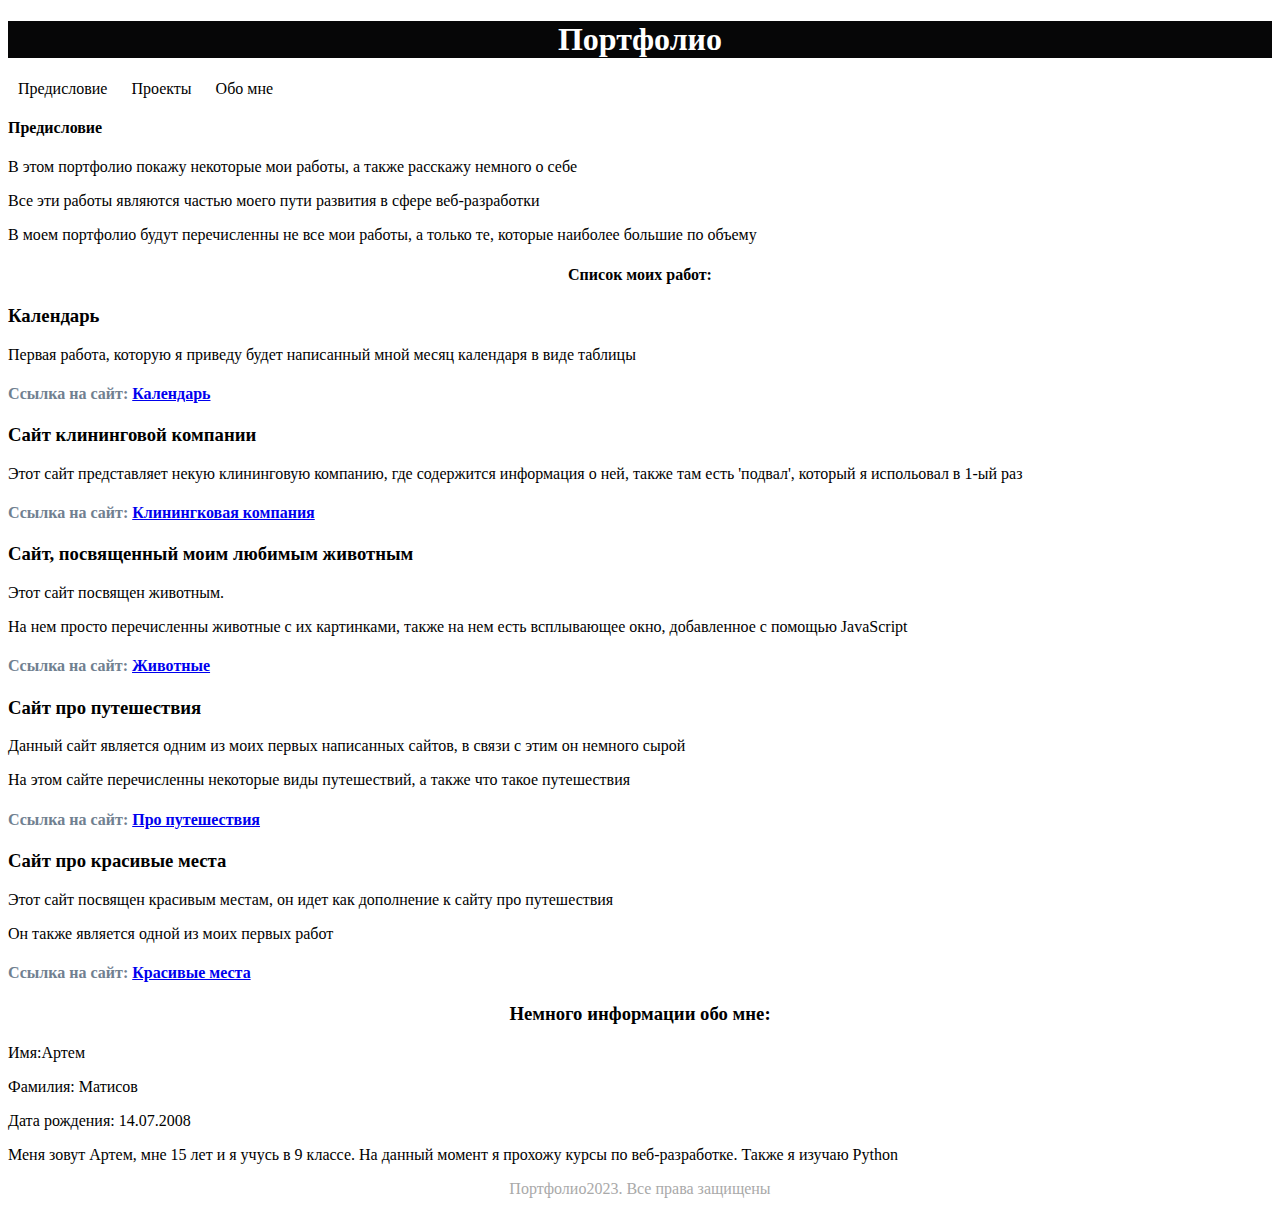
<file: index.html>
<!DOCTYPE html>
<html lang="ru">
<head>
    <meta charset="UTF-8">
    <meta name="viewport" content="width=device-width, initial-scale=1.0">
    <link rel="stylesheet" href="css/style1.css">
    <title>Portfolio</title>
</head>

<body>
    <header>
        <h1 class="header" >Портфолио</h1>
    
        
        
            <nav class="nav">
                
                <a class="navigation" href="#begin ">Предисловие</a>
                <a class="navigation" href="#web-sites">Проекты</a>
                <a class="navigation" href="#me">Обо мне</a>
                
            </nav>
                
        
        
    
    </header>

<div>
    <h4 id="begin">Предисловие</h4>
    <p>В этом портфолио  покажу некоторые мои работы, а также расскажу немного о себе </p>
    <p>Все эти работы являются частью моего пути развития в сфере веб-разработки</p>
    <p>В моем портфолио будут перечисленны не все мои работы, а только те, которые наиболее большие по объему</p>
    <h4 class="section"> Список моих работ:</h4>
</div >
<section id="web-sites">
<div class="web">
    <h3 class="name-web">Календарь</h3>
    <p >Первая работа, которую я приведу будет написанный мной месяц календаря в виде таблицы</p>
    <h4 class="link">Ссылка на сайт: <a href="html/calendar.html">Календарь</a></h4>
</div>
<div class="web">
    <h3 class="name-web">Сайт клининговой компании</h3>
    <p>Этот сайт представляет некую клининговую компанию, где содержится информация о ней, также там есть 'подвал', который я испольовал в 1-ый раз</p>
    <h4 class="link">Ссылка на сайт: <a href="html/clean.html">Клинингковая компания</a></h4> 
</div>
<div class="web">
    <h3 class="name-web">Сайт, посвященный моим любимым животным</h3>
    <p>Этот сайт посвящен животным. </p>
    <p>На нем просто перечисленны животные с их картинками, также на нем есть всплывающее окно, добавленное с помощью JavaScript</p>
    <h4 class="link">Cсылка на сайт: <a href="html/animals.html">Животные</a></h4>
</div>
<div class="web">
    <h3 class="name-web"> Сайт про путешествия</h3>
    <p>Данный сайт является одним из моих первых написанных сайтов, в связи с этим он немного сырой</p>
    <p>На этом сайте перечисленны некоторые виды путешествий, а также что такое путешествия</p>
    <h4 class="link">Ссылка на сайт: <a href="html/travels.html">Про путешествия</a></h4>
</div>
<div class="web">
    <h3 class="name-web">Сайт про красивые места</h3>
    <p>Этот сайт посвящен красивым местам, он  идет как дополнение к сайту про путешествия</p>
    <p>Он также является одной из моих первых работ</p>
    <h4 class="link">Ссылка на сайт: <a href="html/places.html">Красивые места</a></h4>


</div>
</section>
<div id="me">
    <h3 class="section">Немного информации обо мне:</h3>
    <p>Имя:Артем</p>
    <p>Фамилия: Матисов</p>
    <p>Дата рождения: 14.07.2008</p>
    <p>Меня зовут Артем, мне 15 лет и я учусь в 9 классе. На данный момент я прохожу курсы по веб-разработке. Также я изучаю Python</p>


</div>




<footer>Портфолио2023. Все права защищены</footer>    
</body>
</html>
</file>
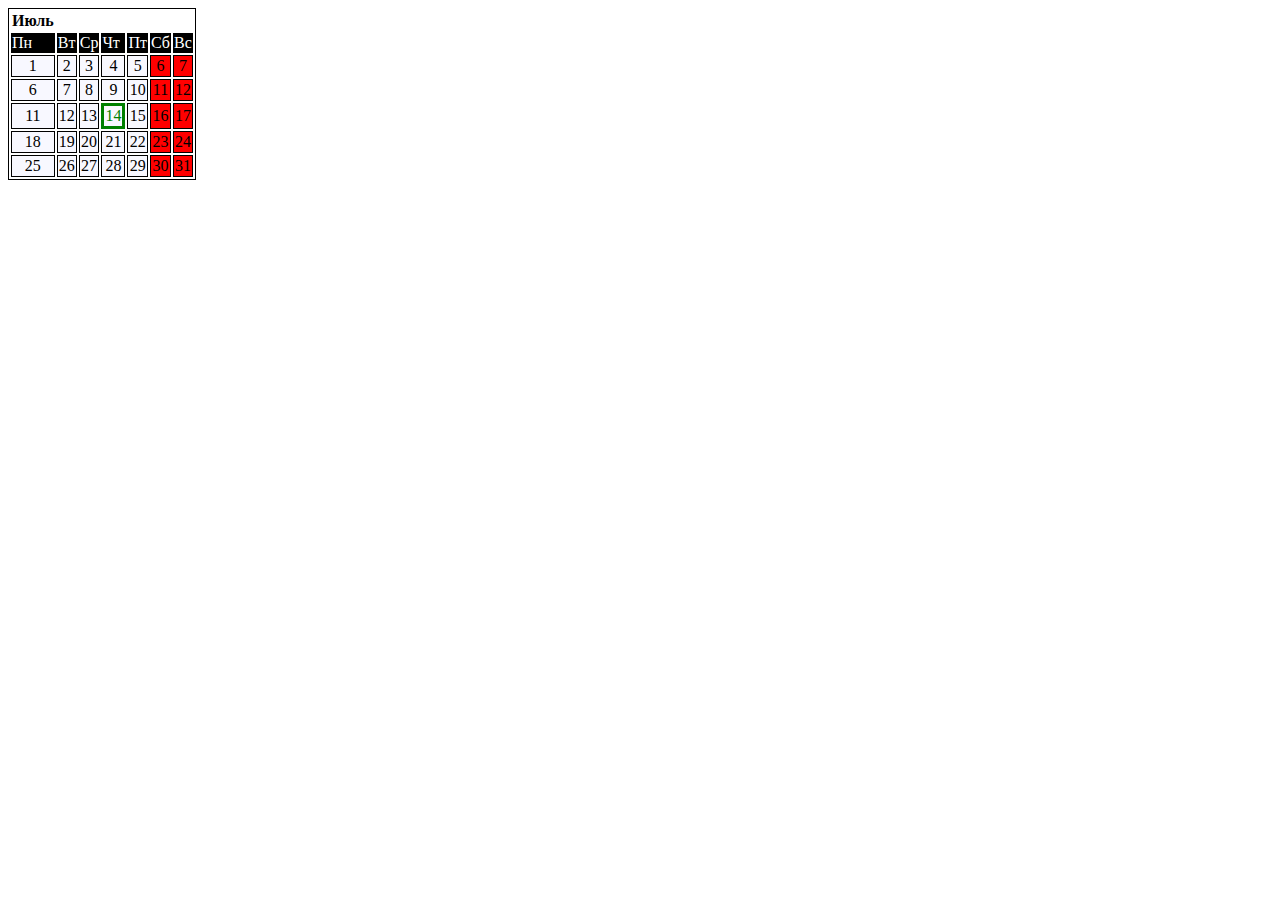
<file: html/calendar.html>
<!DOCTYPE html>
<html lang="en">
<head>
    <meta charset="UTF-8">
    <meta name="viewport" content="width=device-width, initial-scale=1.0">
    <link rel="stylesheet" href="../css/style.css">
    <title>Календарь</title>
</head>
<body>
    <table style="border: 1px solid black;">
        <th>Июль</th>
        <tr>
            <td id="day">Пн</td>
            <td id="day">Вт</td>
            <td id="day">Ср</td>
            <td id="day">Чт</td>
            <td id="day">Пт</td>
            <td id="day">Сб</td>
            <td id="day">Вс</td>
        </tr>
        <tr>
            <td class="day2">1</td>
            <td class="day2">2</td>
            <td class="day2">3</td>
            <td class="day2">4</td>
            <td class="day2">5</td>
            <td class="day2" id="holiday">6</td>
            <td class="day2" id ='holiday'>7</td>
        </tr>
        <tr>
            <td class="day2">6</td>
            <td class="day2">7</td>
            <td class="day2">8</td>
            <td class="day2">9</td>
            <td class="day2">10</td>
            <td class="day2" id="holiday">11</td>
            <td class="day2" id="holiday">12</td>
        </tr>
        <tr>
            <td class="day2">11</td>
            <td class="day2">12</td>
            <td class="day2">13</td>
            <td class="day2" style="color:green;border: solid green;">14</td>
            <td class="day2">15</td>
            <td class="day2" id="holiday">16</td>
            <td class="day2" id="holiday">17</td>
        </tr>
        <tr>
            <td class="day2" >18</td>
            <td class="day2">19</td>
            <td class="day2">20</td>
            <td class="day2">21</td>
            <td class="day2">22</td>
            <td class="day2" id="holiday">23</td>
            <td class="day2" id="holiday">24</td>
        </tr>
        <tr>
            <td class="day2">25</td>
            <td class="day2">26</td>
            <td class="day2">27</td>
            <td class="day2">28</td>
            <td class="day2">29</td>
            <td class="day2"id="holiday">30</td>
            <td class="day2" id="holiday">31</td>
        </tr>
       
    </table>
</body>
</html>
</file>
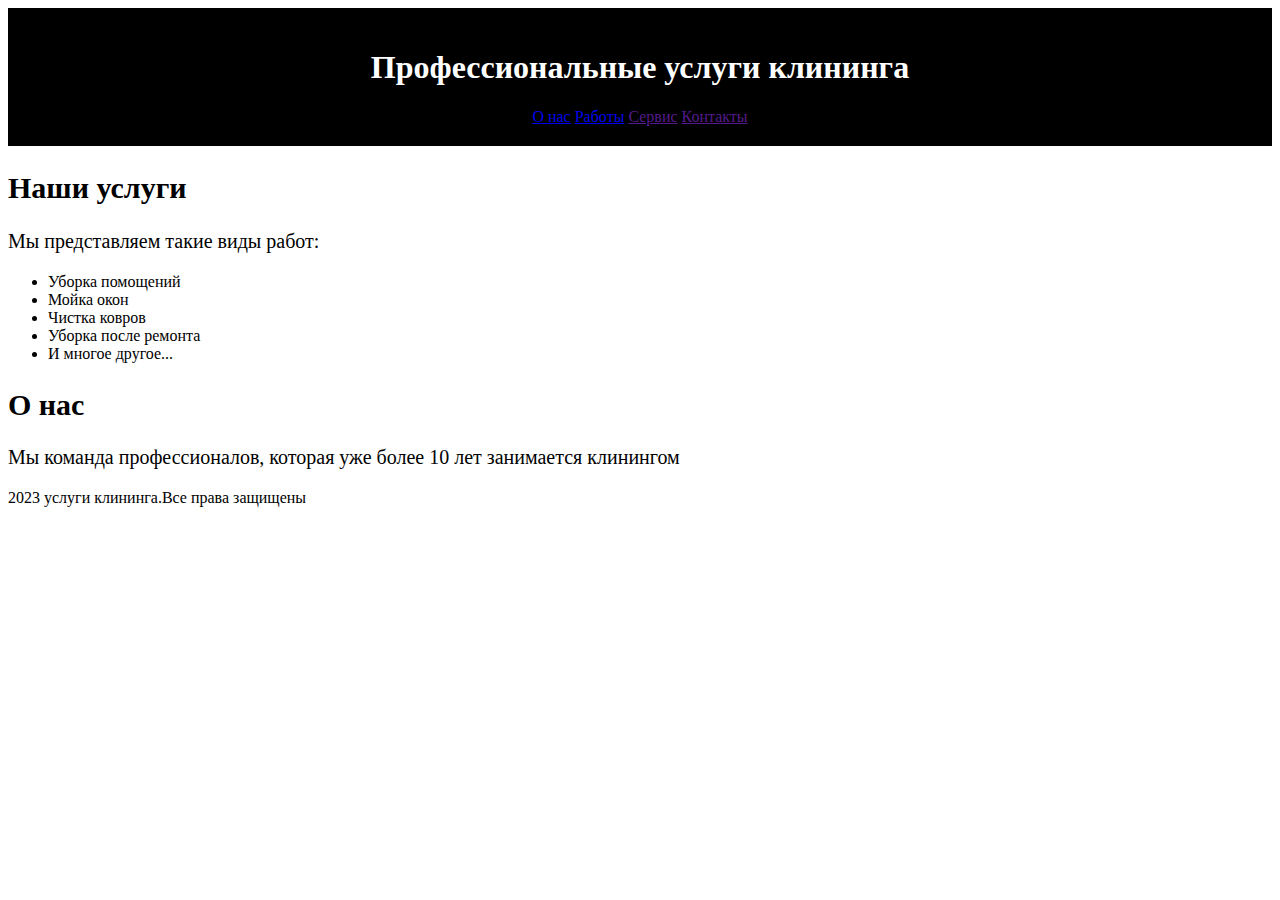
<file: html/clean.html>
<!DOCTYPE html>
<html lang="en">
<head>
    <meta charset="UTF-8">
    <meta name="viewport" content="width=device-width, initial-scale=1.0">
    <link rel="stylesheet" href="../css/clean.css">
    <title>Клининг</title>
</head>
<body>
    <header> 
        <div>
            <h1>Профессиональные услуги клининга</h1>
        </div>
        <nav>
    
         <a href="#about">О нас</a>   
         <a href="#work">Работы</a>
         <a href="">Сервис</a>
         <a href="">Контакты</a>
        </nav>
    </header>
    <main>
        <section id="work">
            <h2>Наши услуги</h2>
            <p>Мы представляем такие виды работ:</p>
            <ul>
                <li>Уборка помощений</li>
                <li>Мойка окон</li>
                <li>Чистка ковров</li>
                <li>Уборка после ремонта</li>
                <li>И многое другое...</li>
            </ul>
        </section>
        <section id="about">
            <h2>О нас</h2>
            <p>Мы команда профессионалов, которая уже более 10 лет занимается клинингом</p>
        </section>

    </main>
    <footer>
    2023 услуги клининга.Все права защищены
    </footer>
</body>
</html>
</file>
<file: css/style1.css>
.header {
    text-align: center;
    background-color: rgb(6, 6, 7);
    color:white;
    
}
.section {
    text-align: center;
}

.link {
    color:slategray;
}

footer {
    text-align: center;
    color: darkgray;
}



.navigation {
    display: inline-block;
    vertical-align: top;
    margin:  0 10px;
   color: black;
    text-decoration: none;
    transition: color .2s linear;
    
}
.navigation:hover {
    color: red;
    

}

.button , button {
    text-decoration:none ;
    
    
    
}

body {
    background: url(https://gas-kvas.com/uploads/posts/2023-02/1675448439_gas-kvas-com-p-kartinki-fonovie-odnotonnie-s-risunkom-36.jpg);
}
</file>
<file: css/style.css>
#holiday {
    background-color: red;
}

.day2 {
    
    border: 1px solid black;text-align: center; background-color:ghostwhite   
}

th {
     text-align: center
    
}

#day {
    background-color: black ; color: white;
}
</file>
<file: css/clean.css>
header {
    background-color: black;
    text-align: center;
    color:  white;
    padding: 20px;
}
h2 {
    font-size: 30px;
}
p {
    font-size: 20px;
}
</file>
